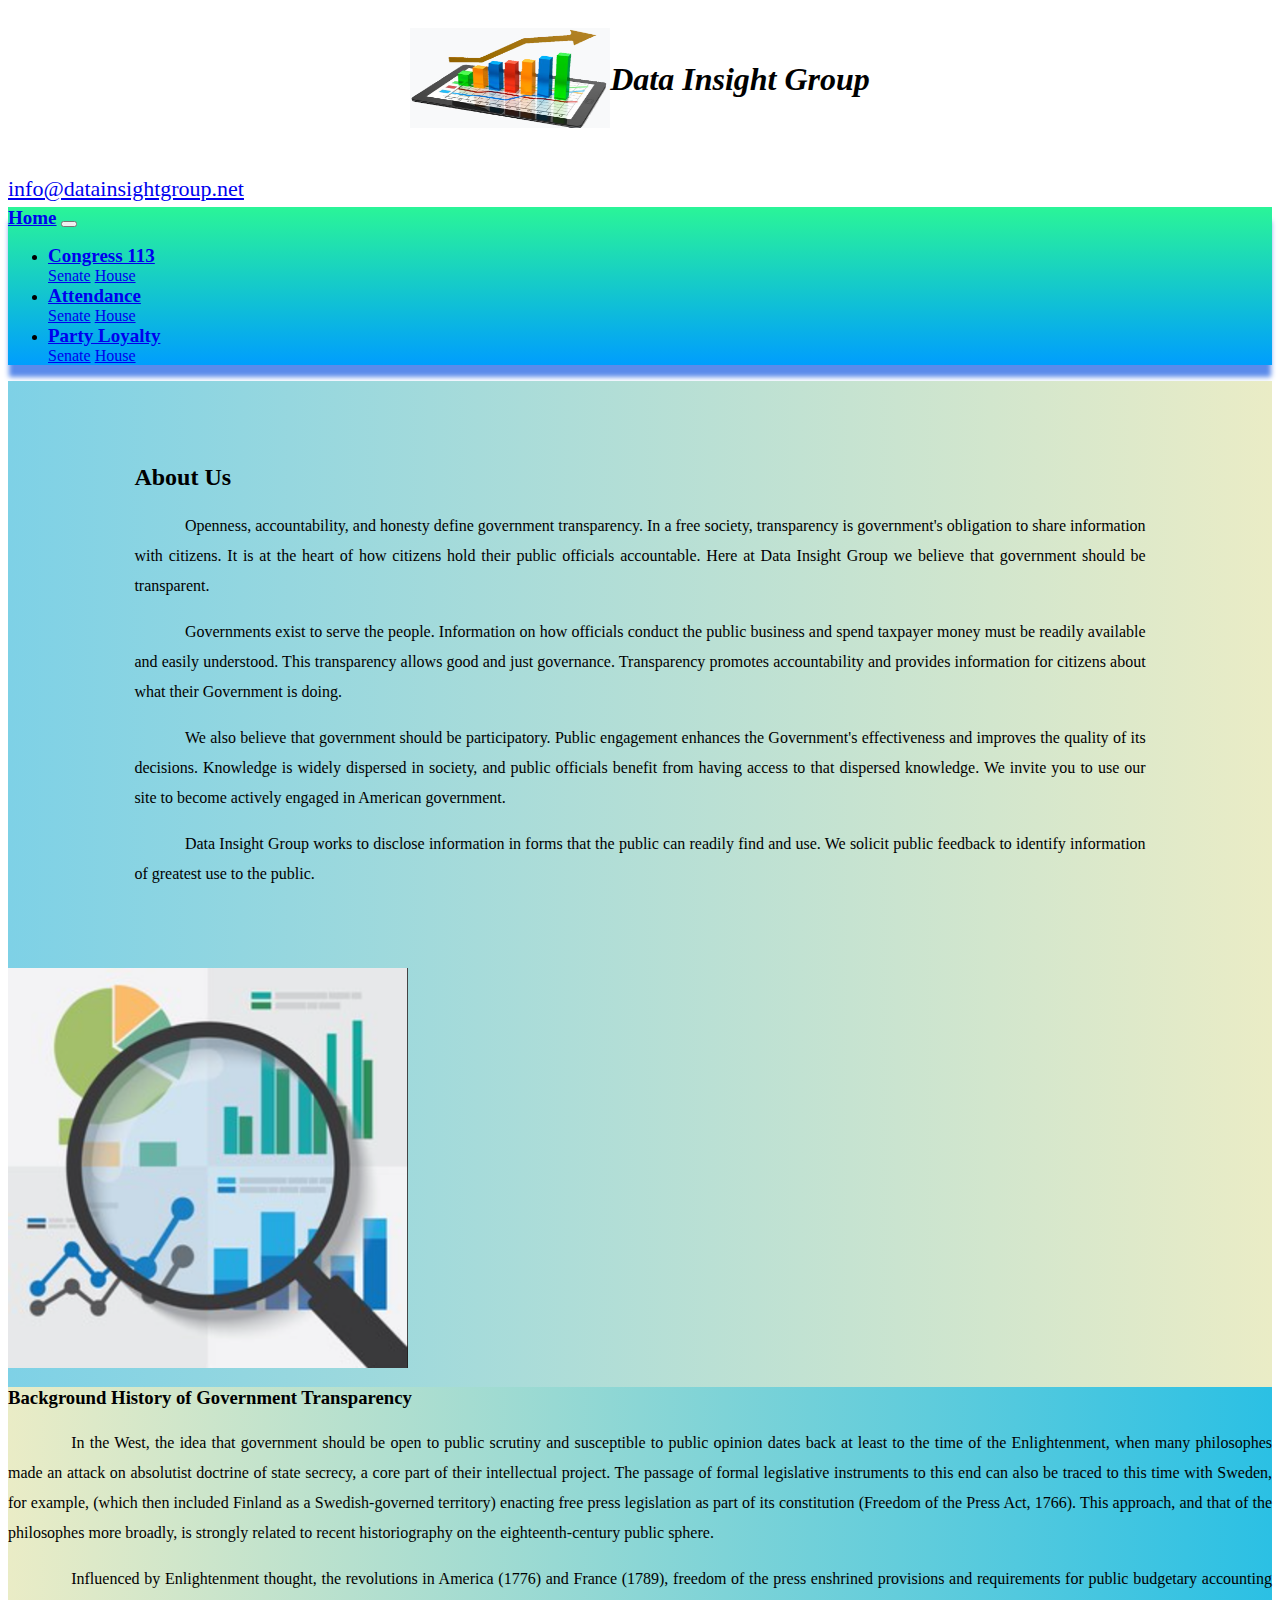
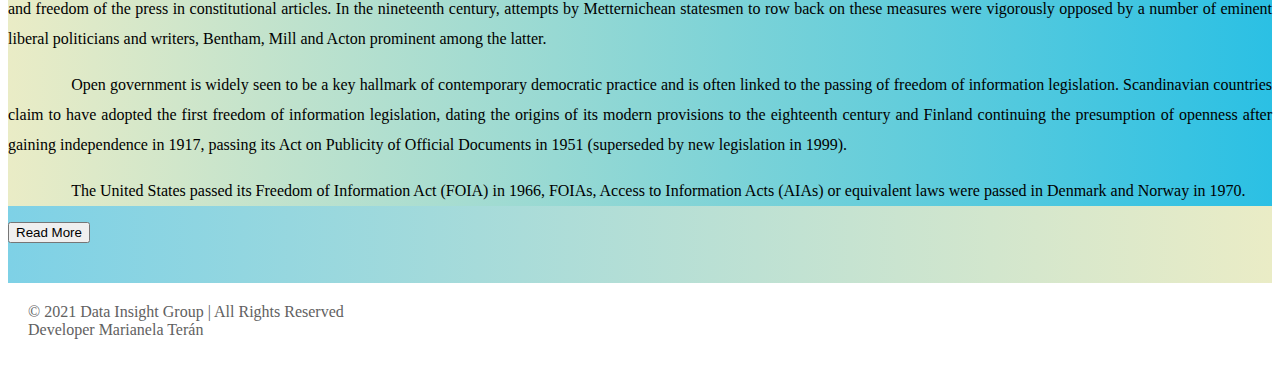
<file: index.html>
<!DOCTYPE html>
<html lang="en">

<head>
	<meta charset="UTF-8" />
	<meta http-equiv="X-UA-Compatible" content="IE=edge" />
	<meta name="viewport" content="width=device-width, initial-scale=1.0" />
	<!-- boostrap -->
	<link href="https://cdn.jsdelivr.net/npm/bootstrap@5.1.3/dist/css/bootstrap.min.css" rel="stylesheet"
		integrity="sha384-1BmE4kWBq78iYhFldvKuhfTAU6auU8tT94WrHftjDbrCEXSU1oBoqyl2QvZ6jIW3" crossorigin="anonymous">
	<!-- fontawesome library -->
	<link rel="stylesheet" href="https://use.fontawesome.com/releases/v5.15.4/css/all.css"
		integrity="sha384-DyZ88mC6Up2uqS4h/KRgHuoeGwBcD4Ng9SiP4dIRy0EXTlnuz47vAwmeGwVChigm" crossorigin="anonymous">
	<!-- css -->
	<link rel="stylesheet" href="assets/css/main.css" />

	<title>Home</title>
</head>

<body id="home"  >
	<header>
		<div class="navbar navbar-light bg-light">
			<div class="container-fluid ">
				<div class="d-flex titleInsight">
					<a class="navbar-brand my-2" href="#">
						<img src="assets/img/logoHeader.png " class="mx-4 " alt="" width="200" height="100"
							class="d-inline-block align-text-top">

					</a>

					<h5 class="text-primary title ">Data Insight Group</h5>
				</div>

				<div class="d-flex ">
					<a class="text-primary mx-5"><i class="fas fa-mail-bulk"></i></a>

					<a href="mailto:info@datainsightgroup.net"
						class="text-primary me-sm-5 mail ">info@datainsightgroup.net</a>
				</div>
			</div>

		</div>

		<nav class="navbar navbar-expand-lg navbar-dark bg-primary color-nav">
			<div class="container-fluid">
				<a class="navbar-brand mx-5 text" href="#">Home</a>
				<button class="navbar-toggler" type="button" data-bs-toggle="collapse" data-bs-target="#navbarColor01"
					aria-controls="navbarColor01" aria-expanded="false" aria-label="Toggle navigation">
					<span class="navbar-toggler-icon"></span>
				</button>

				<div class="collapse navbar-collapse" id="navbarColor01">
					<ul class="navbar-nav me-auto">

						<li class="nav-item dropdown">
							<a class="nav-link dropdown-toggle text" data-bs-toggle="dropdown" href="#" role="button"
								aria-haspopup="true" aria-expanded="false">Congress 113</a>
							<div class="dropdown-menu">
								<a class="dropdown" href="senate.html">Senate</a>
								<a class="dropdown-item" href="house.html">House</a>

							</div>
						</li>

						<li class="nav-item dropdown">
							<a class="nav-link dropdown-toggle text" data-bs-toggle="dropdown" href="#" role="button"
								aria-haspopup="true" aria-expanded="false">Attendance</a>
							<div class="dropdown-menu">
								<a class="dropdown" href="senateAttendance.html">Senate</a>
								<a class="dropdown-item" href="houseAttendance.html">House</a>

							</div>
						</li>
						<li class="nav-item dropdown">
							<a class="nav-link dropdown-toggle text" data-bs-toggle="dropdown" href="#" role="button"
								aria-haspopup="true" aria-expanded="false">Party Loyalty</a>
							<div class="dropdown-menu">
								<a class="dropdown" href="senateParty.html">Senate</a>
								<a class="dropdown-item" href="houseParty.html">House</a>

							</div>
						</li>
											
					</ul>

				</div>
			</div>
		</nav>


	</header>

	<!--Table container-->
	<div class="container-fluid colorFondo ">
		<section class="about">


			<div class="row">
				<div class="col-lg-7 col-md-7 col-sm-6 col-xs-12 contenido mx-auto">
					<h2 class="text-center my-5 ">About Us</h2>
					<p>
						Openness, accountability, and honesty define government
						transparency. In a free society, transparency is government's
						obligation to share information with citizens. It is at the heart of
						how citizens hold their public officials accountable. Here at Data
						Insight Group we believe that government should be transparent.
					</p>
					<p>
						Governments exist to serve the people. Information on how officials
						conduct the public business and spend taxpayer money must be readily
						available and easily understood. This transparency allows good and
						just governance. Transparency promotes accountability and provides
						information for citizens about what their Government is doing.
					</p>
					<p>
						We also believe that government should be participatory. Public
						engagement enhances the Government's effectiveness and improves the
						quality of its decisions. Knowledge is widely dispersed in society,
						and public officials benefit from having access to that dispersed
						knowledge. We invite you to use our site to become actively engaged
						in American government.
					</p>
					<p>
						Data Insight Group works to disclose information in forms that the
						public can readily find and use. We solicit public feedback to
						identify information of greatest use to the public.
					</p>

				</div>

				<div class="col-lg-5 col-md-5 col-sm-6 col-xs-12 mx-auto mt-5 imagen">
					<img class="img-fluid " src="./assets/img/home.png" alt="" width="500" height="500">
				</div>

			</div>
			<div class="accordion " id="accordionExample">
				<div class="accordion-item">


					<div id="collapseOne" class="accordion-collapse collapse" aria-labelledby="headingOne"
						data-bs-parent="#accordionExample">
						<div class="accordion-body px-5 colorAcordion">
							<h3 class="text-center my-5">Background History of Government Transparency</h3>
							<p>
								In the West, the idea that government should be open to public scrutiny
								and susceptible to public opinion dates back at least to the time of the
								Enlightenment, when many philosophes made an attack on absolutist
								doctrine of state secrecy, a core part of their intellectual project.
								The passage of formal legislative instruments to this end can also be
								traced to this time with Sweden, for example, (which then included
								Finland as a Swedish-governed territory) enacting free press legislation
								as part of its constitution (Freedom of the Press Act, 1766). This
								approach, and that of the philosophes more broadly, is strongly related
								to recent historiography on the eighteenth-century public sphere.
							</p>
							<p>
								Influenced by Enlightenment thought, the revolutions in America (1776)
								and France (1789), freedom of the press enshrined provisions and
								requirements for public budgetary accounting and freedom of the press in
								constitutional articles. In the nineteenth century, attempts by
								Metternichean statesmen to row back on these measures were vigorously
								opposed by a number of eminent liberal politicians and writers, Bentham,
								Mill and Acton prominent among the latter.
							</p>
							<p>
								Open government is widely seen to be a key hallmark of contemporary
								democratic practice and is often linked to the passing of freedom of
								information legislation. Scandinavian countries claim to have adopted
								the first freedom of information legislation, dating the origins of its
								modern provisions to the eighteenth century and Finland continuing the
								presumption of openness after gaining independence in 1917, passing its
								Act on Publicity of Official Documents in 1951 (superseded by new
								legislation in 1999).
							</p>

							<p class="">
								The United States passed its Freedom of Information Act (FOIA) in 1966,
								FOIAs, Access to Information Acts (AIAs) or equivalent laws were passed
								in Denmark and Norway in 1970.
							</p>
						</div>
					</div>
				</div>
				<div class="accordion-header " id="headingOne" >
					<button id="boton" class="btn btn-primary mx-5 "  type="button" data-bs-toggle="collapse"
						data-bs-target="#collapseOne" aria-expanded="true" aria-controls="collapseOne" >
						Read More
					</button>
				</div>


			</div>



		</section>

	</div>





	<footer class="dark bg-dark">

		<div class=" text-center pt-2">
			<span>&#169; 2021 Data Insight Group &#124; All Rights Reserved</span>

		</div>
		<div class=" text-center pt-2">
			<span>Developer Marianela Terán </span>

		</div>

	</footer>

	<!-- javascript boostrap-->
	<script src="https://cdn.jsdelivr.net/npm/bootstrap@5.1.3/dist/js/bootstrap.bundle.min.js"
		integrity="sha384-ka7Sk0Gln4gmtz2MlQnikT1wXgYsOg+OMhuP+IlRH9sENBO0LRn5q+8nbTov4+1p"
		crossorigin="anonymous"></script>

	<!-- javascript main-->
	
</body>

</html>
</file>
<file: assets/css/main.css>
.colorFondo{
    background: #58bdd6;  /* fallback for old browsers */
    background: -webkit-linear-gradient(to left, #EAECC6, #7ed1e6);  /* Chrome 10-25, Safari 5.1-6 */
    background: linear-gradient(to left, #EAECC6, #7ed1e6); /* W3C, IE 10+/ Edge, Firefox 16+, Chrome 26+, Opera 12+, Safari 7+ */
    padding-bottom: 40px;
   
}

.colorAcordion{
    background: #2BC0E4;  /* fallback for old browsers */
    background: -webkit-linear-gradient(to right, #EAECC6, #2BC0E4);  /* Chrome 10-25, Safari 5.1-6 */
    background: linear-gradient(to right, #EAECC6, #2BC0E4); /* W3C, IE 10+/ Edge, Firefox 16+, Chrome 26+, Opera 12+, Safari 7+ */

}



.color-nav{
    background-image: linear-gradient(180deg, #2af598 0%, #009efd 100%);
    
}

.text{
    font-weight: bold;
    font-size: 19px;
}


p{
    text-align: justify;
    line-height: 30px;
    text-indent: 5%;
}

nav{

    box-shadow: 0px 13px 5px -1px rgba(91,139,235,1);
}

.mail{
    font-size: 22px;
}

.fas{
    font-size: 3rem;
    
} 

.titleInsight{
    display: flex;
    flex-direction: row;
    justify-content: center;
    align-items: center;
    align-content: center;
    
} 

h5{
    font-size: 2rem;
    font-style: italic;
   
}  



.contenido{
    padding: 5% 10%;
   
}



.imagen{
    display: flex;
    flex-direction: column;
    justify-content: center;
    align-items: center;
    width: 400px;
    height: 400px;
}
.imagen img{
    width: 100%;
}


.accordion-header, .accordion-item{
    border-style: none !important;
}


/* section footer */

footer {
    color: #616161;
    padding: 20px;
}
</file>
